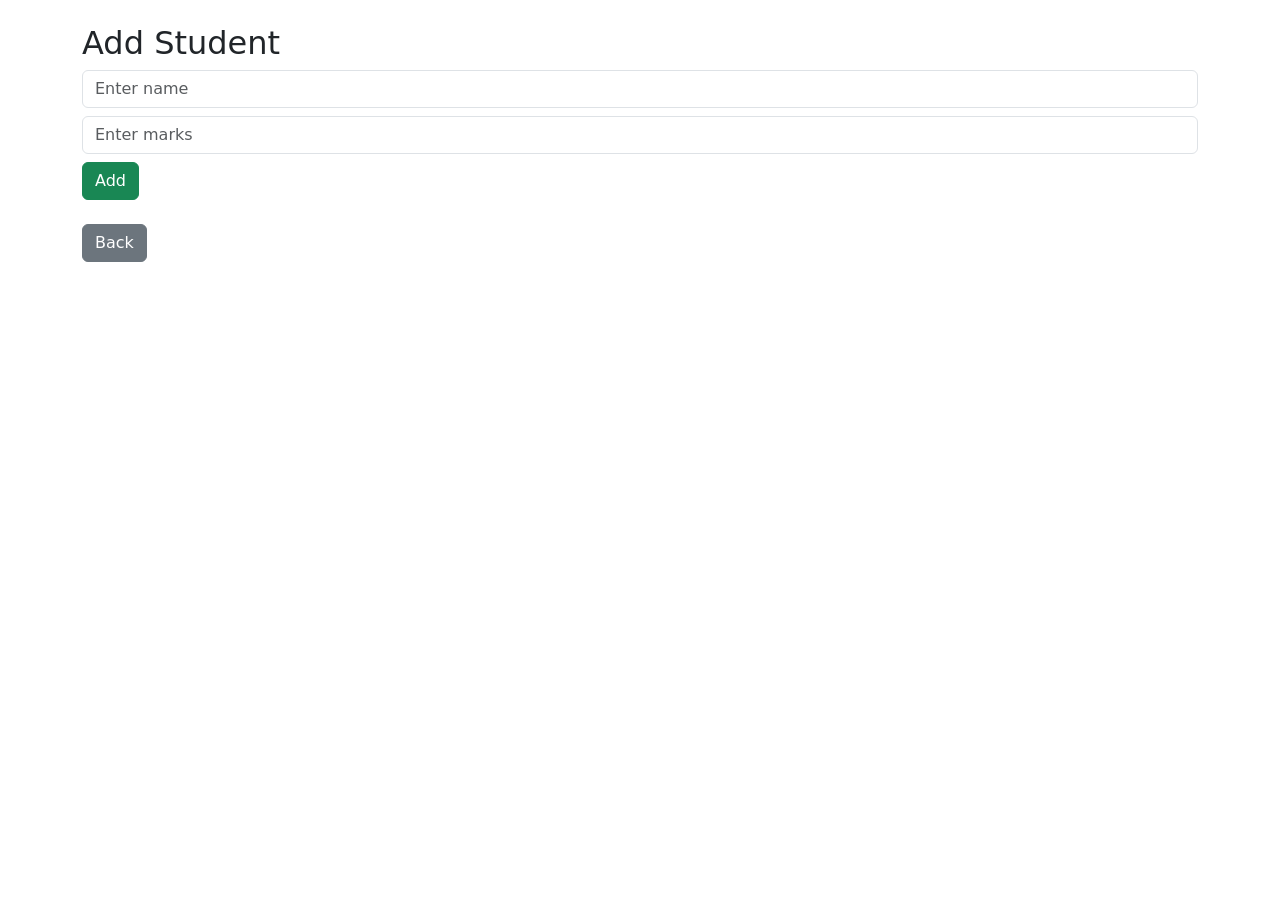
<file: templates/add.html>
<!DOCTYPE html>
<html>
<head>
    <title>Add Student</title>
    <link href="https://cdn.jsdelivr.net/npm/bootstrap@5.3.0/dist/css/bootstrap.min.css" rel="stylesheet">
</head>
<body>

<div class="container mt-4">

    <h2>Add Student</h2>

    <form method="POST">
        <input type="text" name="name" class="form-control mb-2" placeholder="Enter name" required>
        <input type="number" name="marks" class="form-control mb-2" placeholder="Enter marks" required>
        <button type="submit" class="btn btn-success">Add</button>
    </form>

    <br>
    <a href="/" class="btn btn-secondary">Back</a>

</div>

</body>
</html>
</file>
